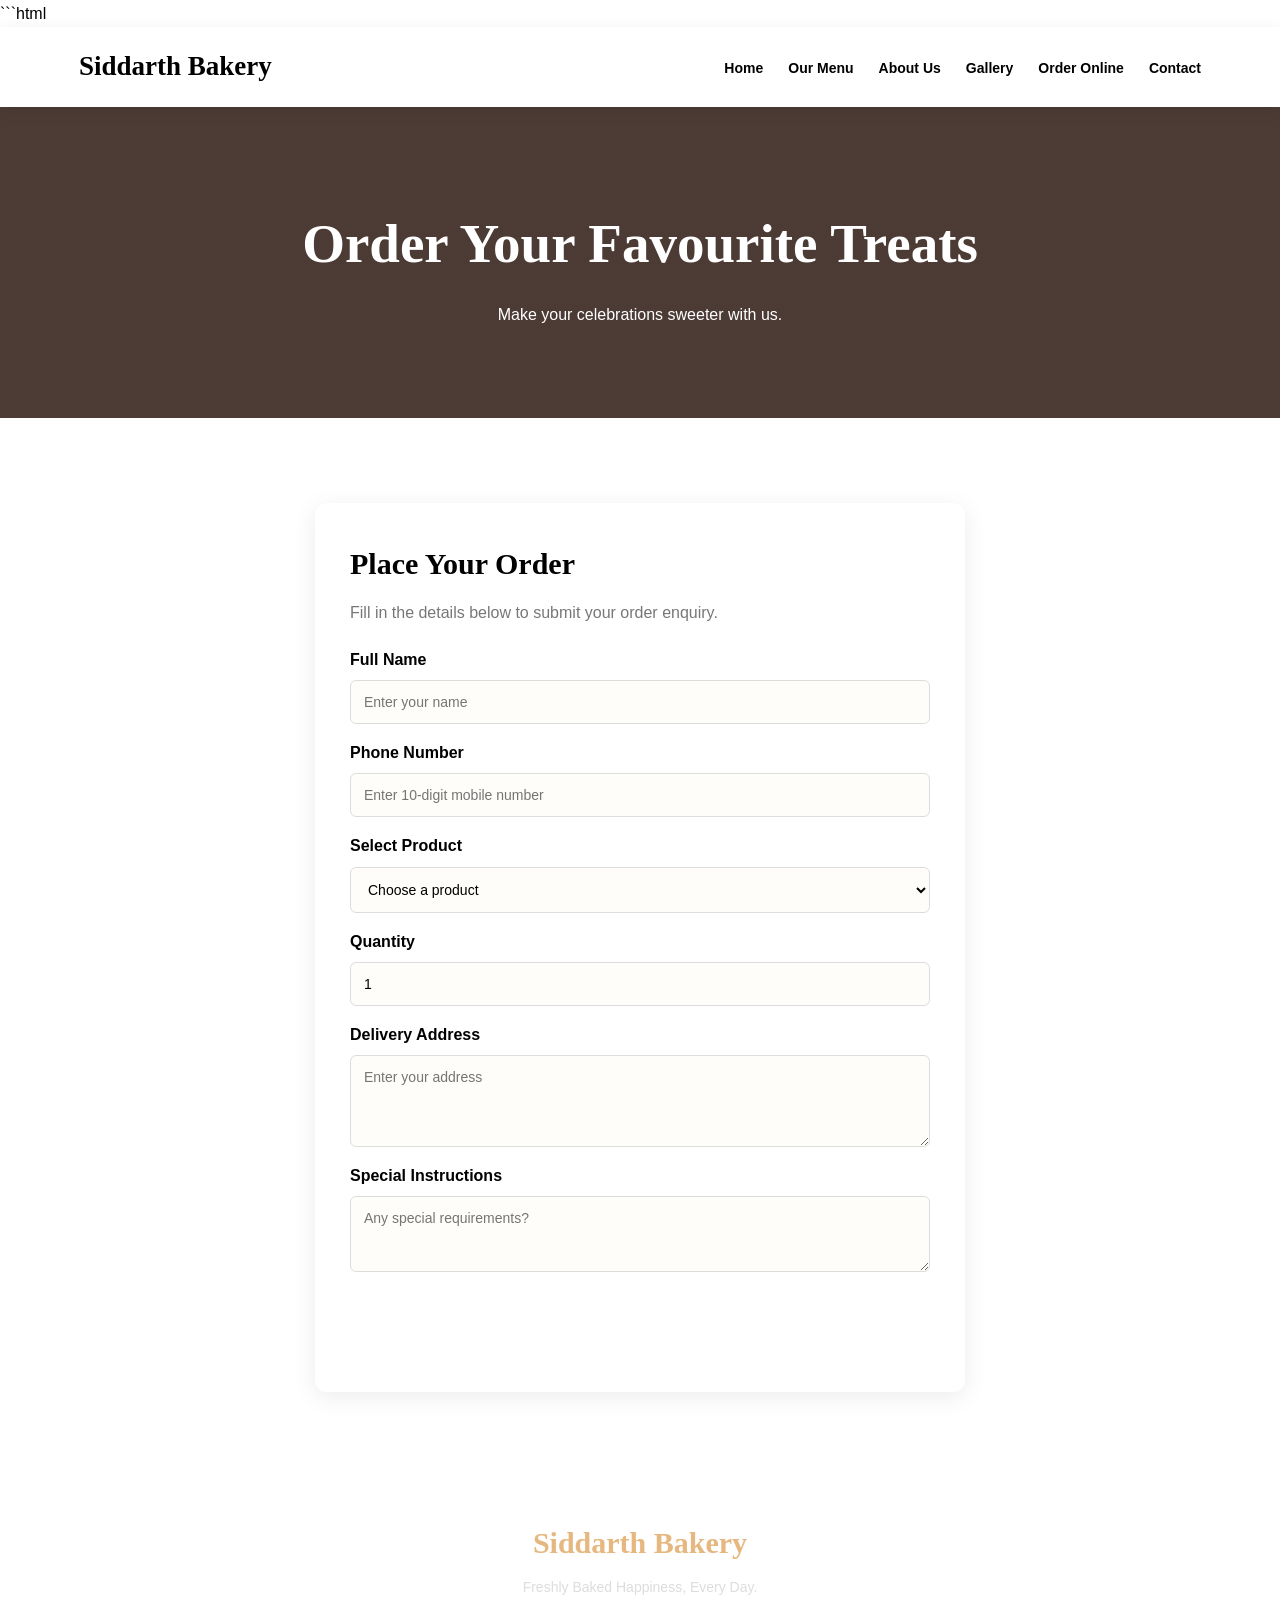
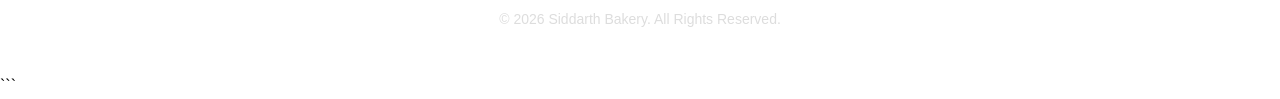
<file: order.html>
```html
<!DOCTYPE html>
<html lang="en">
<head>
    <meta charset="UTF-8">
    <meta name="viewport" content="width=device-width, initial-scale=1.0">
    <title>Order Online | Siddarth Bakery</title>
    <link rel="stylesheet" href="style.css">
    <script src="script.js" defer></script>
</head>
<body>

<header>
    <nav class="navbar">
        <a href="index.html" class="logo">Siddarth<span> Bakery</span></a>
        <div class="menu-toggle" onclick="toggleMenu()">☰</div>
        <ul class="nav-links">
            <li><a href="index.html">Home</a></li>
            <li><a href="menu.html">Our Menu</a></li>
            <li><a href="about.html">About Us</a></li>
            <li><a href="gallery.html">Gallery</a></li>
            <li><a class="active" href="order.html">Order Online</a></li>
            <li><a href="contact.html">Contact</a></li>
        </ul>
    </nav>
</header>

<section class="page-banner">
    <h1>Order Your Favourite Treats</h1>
    <p>Make your celebrations sweeter with us.</p>
</section>

<section class="section">
    <div class="form-container">
        <h2>Place Your Order</h2>
        <p>Fill in the details below to submit your order enquiry.</p>

        <form id="orderForm">

            <label>Full Name</label>
            <input type="text" id="customerName" placeholder="Enter your name" required>

            <label>Phone Number</label>
            <input type="tel" id="phone" placeholder="Enter 10-digit mobile number"
                   pattern="[6-9][0-9]{9}" required>

            <label>Select Product</label>
            <select id="product" required>
                <option value="">Choose a product</option>
                <option value="Chocolate Cake">Chocolate Cake - ₹550</option>
                <option value="Strawberry Cake">Strawberry Cake - ₹600</option>
                <option value="Fresh Bread">Fresh Bread - ₹60</option>
                <option value="Butter Croissant">Butter Croissant - ₹90</option>
                <option value="Chocolate Cookies">Chocolate Cookies - ₹120</option>
                <option value="Cream Dessert">Cream Dessert - ₹100</option>
            </select>

            <label>Quantity</label>
            <input type="number" id="quantity" min="1" max="50" value="1" required>

            <label>Delivery Address</label>
            <textarea id="address" rows="4" placeholder="Enter your address" required></textarea>

            <label>Special Instructions</label>
            <textarea id="instructions" rows="3" placeholder="Any special requirements?"></textarea>

            <button type="submit" class="btn form-btn">Submit Order Enquiry</button>

        </form>

        <div id="orderMessage"></div>
    </div>
</section>

<footer>
    <h2>Siddarth Bakery</h2>
    <p>Freshly Baked Happiness, Every Day.</p>
    <p>© 2026 Siddarth Bakery. All Rights Reserved.</p>
</footer>

</body>
</html>
```
</file>
<file: style.css>
```css
@import url('https://fonts.googleapis.com/css2?family=DM+Sans:wght@400;500;600;700&family=Playfair+Display:wght@500;600;700;800&display=swap');

:root {
    --cream: #f8f0e5;
    --brown: #6b3828;
    --dark: #29201c;
    --gold: #c58b52;
    --white: #ffffff;
    --light: #fffaf4;
}

* {
    margin: 0;
    padding: 0;
    box-sizing: border-box;
}

html {
    scroll-behavior: smooth;
}

body {
    font-family: 'DM Sans', sans-serif;
    background: var(--light);
    color: var(--dark);
    line-height: 1.7;
}

img {
    max-width: 100%;
    display: block;
}

a {
    text-decoration: none;
}

/* NAVIGATION */

header {
    background: var(--white);
    position: sticky;
    top: 0;
    z-index: 1000;
    box-shadow: 0 3px 15px rgba(0,0,0,0.08);
}

.navbar {
    max-width: 1250px;
    margin: auto;
    padding: 17px 5%;
    display: flex;
    justify-content: space-between;
    align-items: center;
}

.logo {
    font-family: 'Playfair Display', serif;
    font-size: 27px;
    font-weight: 800;
    color: var(--brown);
}

.logo span {
    color: var(--gold);
}

.nav-links {
    display: flex;
    align-items: center;
    gap: 25px;
    list-style: none;
}

.nav-links a {
    color: var(--dark);
    font-size: 14px;
    font-weight: 600;
    transition: 0.3s;
}

.nav-links a:hover,
.nav-links a.active {
    color: var(--gold);
}

.menu-toggle {
    display: none;
    font-size: 27px;
    cursor: pointer;
}

/* HOME HERO */

.hero {
    min-height: 650px;
    display: flex;
    align-items: center;
    padding: 70px 9%;
    background:
    linear-gradient(90deg, rgba(24,16,12,.88), rgba(24,16,12,.35)),
    url('https://images.unsplash.com/photo-1509440159596-0249088772ff?w=1800')
    center/cover no-repeat;
    color: white;
}

.hero-content {
    max-width: 650px;
    animation: slideUp 1s ease;
}

.subtitle {
    color: var(--gold);
    font-size: 13px;
    font-weight: 700;
    letter-spacing: 3px;
    margin-bottom: 15px;
}

.hero h1 {
    font-family: 'Playfair Display', serif;
    font-size: clamp(45px, 7vw, 78px);
    line-height: 1.12;
    margin-bottom: 20px;
}

.hero h1 span {
    color: #e6b77f;
}

.hero-content > p:not(.subtitle) {
    font-size: 17px;
    margin-bottom: 30px;
    max-width: 530px;
}

/* BUTTONS */

.btn {
    display: inline-block;
    background: var(--brown);
    color: white;
    padding: 13px 27px;
    border-radius: 5px;
    border: 2px solid var(--brown);
    font-size: 14px;
    font-weight: 700;
    cursor: pointer;
    transition: .3s;
    margin: 5px 7px 5px 0;
}

.btn:hover {
    background: var(--gold);
    border-color: var(--gold);
    transform: translateY(-3px);
}

.btn-outline {
    background: transparent;
    border-color: white;
    color: white;
}

.btn-outline:hover {
    background: white;
    color: var(--brown);
    border-color: white;
}

.small-btn {
    display: inline-block;
    background: var(--brown);
    color: white;
    padding: 9px 20px;
    border-radius: 4px;
    margin-top: 12px;
    font-size: 13px;
    transition: .3s;
}

.small-btn:hover {
    background: var(--gold);
    transform: translateY(-2px);
}

/* GENERAL SECTIONS */

.section {
    padding: 85px 7%;
}

.section-heading {
    text-align: center;
    margin-bottom: 45px;
}

.section-heading h2,
.about-content h2 {
    font-family: 'Playfair Display', serif;
    font-size: clamp(29px, 4vw, 43px);
    color: var(--brown);
    margin-bottom: 12px;
}

.section-heading p:last-child {
    color: #777;
}

/* PRODUCT CARDS */

.product-grid {
    display: grid;
    grid-template-columns: repeat(3, 1fr);
    gap: 28px;
    max-width: 1200px;
    margin: auto;
}

.product-card {
    background: white;
    padding: 15px;
    border-radius: 12px;
    text-align: center;
    box-shadow: 0 5px 22px rgba(0,0,0,.07);
    transition: .4s;
    overflow: hidden;
}

.product-card:hover {
    transform: translateY(-10px);
    box-shadow: 0 15px 35px rgba(107,56,40,.16);
}

.product-card img {
    width: 100%;
    height: 230px;
    object-fit: cover;
    border-radius: 8px;
    transition: .5s;
}

.product-card:hover img {
    transform: scale(1.04);
}

.product-card h3 {
    font-family: 'Playfair Display', serif;
    color: var(--brown);
    font-size: 22px;
    margin-top: 17px;
}

.product-card p {
    color: #777;
    font-size: 14px;
    margin-top: 5px;
}

.product-card h4 {
    color: var(--gold);
    font-size: 19px;
    margin-top: 10px;
}

/* SPECIAL OFFER */

.offer-section {
    padding: 90px 8%;
    text-align: center;
    color: white;
    background:
    linear-gradient(rgba(42,24,16,.83),rgba(42,24,16,.83)),
    url('https://images.unsplash.com/photo-1578985545062-69928b1d9587?w=1600')
    center/cover fixed;
}

.offer-section h2 {
    font-family: 'Playfair Display', serif;
    font-size: clamp(30px, 5vw, 46px);
    margin-bottom: 15px;
}

.offer-section p:not(.subtitle) {
    margin-bottom: 22px;
}

/* FEATURES */

.why-section {
    background: var(--cream);
}

.features {
    display: grid;
    grid-template-columns: repeat(4, 1fr);
    gap: 20px;
    max-width: 1200px;
    margin: auto;
}

.feature {
    background: white;
    padding: 30px 20px;
    text-align: center;
    border-radius: 10px;
    transition: .3s;
}

.feature:hover {
    transform: translateY(-7px);
    box-shadow: 0 10px 25px rgba(0,0,0,.08);
}

.feature h3 {
    color: var(--brown);
    font-family: 'Playfair Display', serif;
    margin-bottom: 10px;
}

.feature p {
    font-size: 14px;
    color: #777;
}

/* PAGE BANNER */

.page-banner {
    padding: 90px 20px;
    text-align: center;
    color: white;
    background:
    linear-gradient(rgba(45,25,17,.85),rgba(45,25,17,.85)),
    url('https://images.unsplash.com/photo-1509440159596-0249088772ff?w=1600')
    center/cover;
}

.page-banner h1 {
    font-family: 'Playfair Display', serif;
    font-size: clamp(35px, 5vw, 55px);
    margin-bottom: 10px;
}

/* FILTER BUTTONS */

.filter-buttons {
    display: flex;
    justify-content: center;
    flex-wrap: wrap;
    gap: 12px;
    margin-bottom: 40px;
}

.filter-btn {
    padding: 10px 23px;
    border: 1px solid var(--brown);
    color: var(--brown);
    background: white;
    border-radius: 30px;
    cursor: pointer;
    transition: .3s;
    font-weight: 600;
}

.filter-btn:hover,
.filter-btn.active {
    background: var(--brown);
    color: white;
}

.product-card.hide {
    display: none;
}

/* ABOUT */

.about-section {
    display: grid;
    grid-template-columns: 1fr 1fr;
    gap: 55px;
    align-items: center;
    padding: 90px 8%;
}

.about-image img {
    width: 100%;
    height: 470px;
    object-fit: cover;
    border-radius: 15px;
}

.about-content p:not(.subtitle) {
    color: #666;
    margin-bottom: 17px;
}

/* GALLERY */

.gallery-grid {
    display: grid;
    grid-template-columns: repeat(4, 1fr);
    gap: 18px;
}

.gallery-grid img {
    width: 100%;
    height: 270px;
    object-fit: cover;
    border-radius: 10px;
    cursor: pointer;
    transition: .4s;
}

.gallery-grid img:hover {
    transform: scale(1.04);
    box-shadow: 0 10px 25px rgba(0,0,0,.2);
}

/* FORMS */

.form-container {
    background: white;
    padding: 35px;
    max-width: 650px;
    width: 100%;
    margin: auto;
    border-radius: 12px;
    box-shadow: 0 5px 25px rgba(0,0,0,.08);
}

.form-container h2 {
    font-family: 'Playfair Display', serif;
    color: var(--brown);
    font-size: 30px;
    margin-bottom: 10px;
}

.form-container > p {
    color: #777;
    margin-bottom: 20px;
}

.form-container label {
    display: block;
    font-weight: 600;
    margin: 15px 0 7px;
}

.form-container input,
.form-container select,
.form-container textarea {
    width: 100%;
    padding: 13px;
    border: 1px solid #ddd;
    border-radius: 6px;
    outline: none;
    font-family: inherit;
    font-size: 14px;
    background: #fffdf9;
}

.form-container input:focus,
.form-container select:focus,
.form-container textarea:focus {
    border-color: var(--gold);
    box-shadow: 0 0 0 3px rgba(197,139,82,.12);
}

.form-btn {
    width: 100%;
    margin-top: 20px;
}

#orderMessage,
#contactMessage {
    margin-top: 18px;
    font-weight: 600;
    color: #347a43;
}

/* CONTACT */

.contact-container {
    display: grid;
    grid-template-columns: 1fr 1.2fr;
    gap: 40px;
    max-width: 1150px;
    margin: auto;
    align-items: start;
}

.contact-info {
    background: var(--cream);
    padding: 35px;
    border-radius: 12px;
}

.contact-info h2 {
    font-family: 'Playfair Display', serif;
    color: var(--brown);
    font-size: 32px;
    margin-bottom: 15px;
}

.contact-item {
    margin-top: 28px;
}

.contact-item h3 {
    color: var(--brown);
    margin-bottom: 5px;
}

.contact-item p {
    color: #666;
}

/* FOOTER */

footer {
    text-align: center;
    background: var(--dark);
    color: white;
    padding: 40px 20px;
}

footer h2 {
    font-family: 'Playfair Display', serif;
    color: #e6b77f;
    font-size: 30px;
}

footer p {
    font-size: 14px;
    margin-top: 8px;
    color: #ddd;
}

/* ANIMATIONS */

@keyframes slideUp {
    from {
        opacity: 0;
        transform: translateY(35px);
    }

    to {
        opacity: 1;
        transform: translateY(0);
    }
}

/* RESPONSIVE DESIGN */

@media(max-width: 950px) {

    .nav-links {
        gap: 13px;
    }

    .nav-links a {
        font-size: 12px;
    }

    .product-grid {
        grid-template-columns: repeat(2, 1fr);
    }

    .features {
        grid-template-columns: repeat(2, 1fr);
    }

    .gallery-grid {
        grid-template-columns: repeat(2, 1fr);
    }
}

@media(max-width: 700px) {

    .navbar {
        position: relative;
    }

    .menu-toggle {
        display: block;
        color: var(--brown);
    }

    .nav-links {
        display: none;
        position: absolute;
        top: 100%;
        left: 0;
        width: 100%;
        flex-direction: column;
        background: white;
        padding: 20px;
        gap: 18px;
        box-shadow: 0 10px 15px rgba(0,0,0,.08);
    }

    .nav-links.show {
        display: flex;
    }

    .hero {
        min-height: 560px;
        padding: 60px 7%;
        background-position: center;
    }

    .hero h1 {
        font-size: 48px;
    }

    .section {
        padding: 60px 6%;
    }

    .product-grid {
        grid-template-columns: 1fr;
    }

    .features {
        grid-template-columns: 1fr;
    }

    .about-section {
        grid-template-columns: 1fr;
        padding: 60px 6%;
        gap: 30px;
    }

    .about-image img {
        height: 320px;
    }

    .gallery-grid {
        grid-template-columns: repeat(2, 1fr);
        gap: 10px;
    }

    .gallery-grid img {
        height: 180px;
    }

    .contact-container {
        grid-template-columns: 1fr;
    }

    .form-container {
        padding: 23px;
    }

    .page-banner {
        padding: 65px 15px;
    }
}

@media(max-width: 380px) {
    .logo {
        font-size: 22px;
    }

    .hero h1 {
        font-size: 39px;
    }

    .gallery-grid {
        grid-template-columns: 1fr;
    }
}
```
</file>
